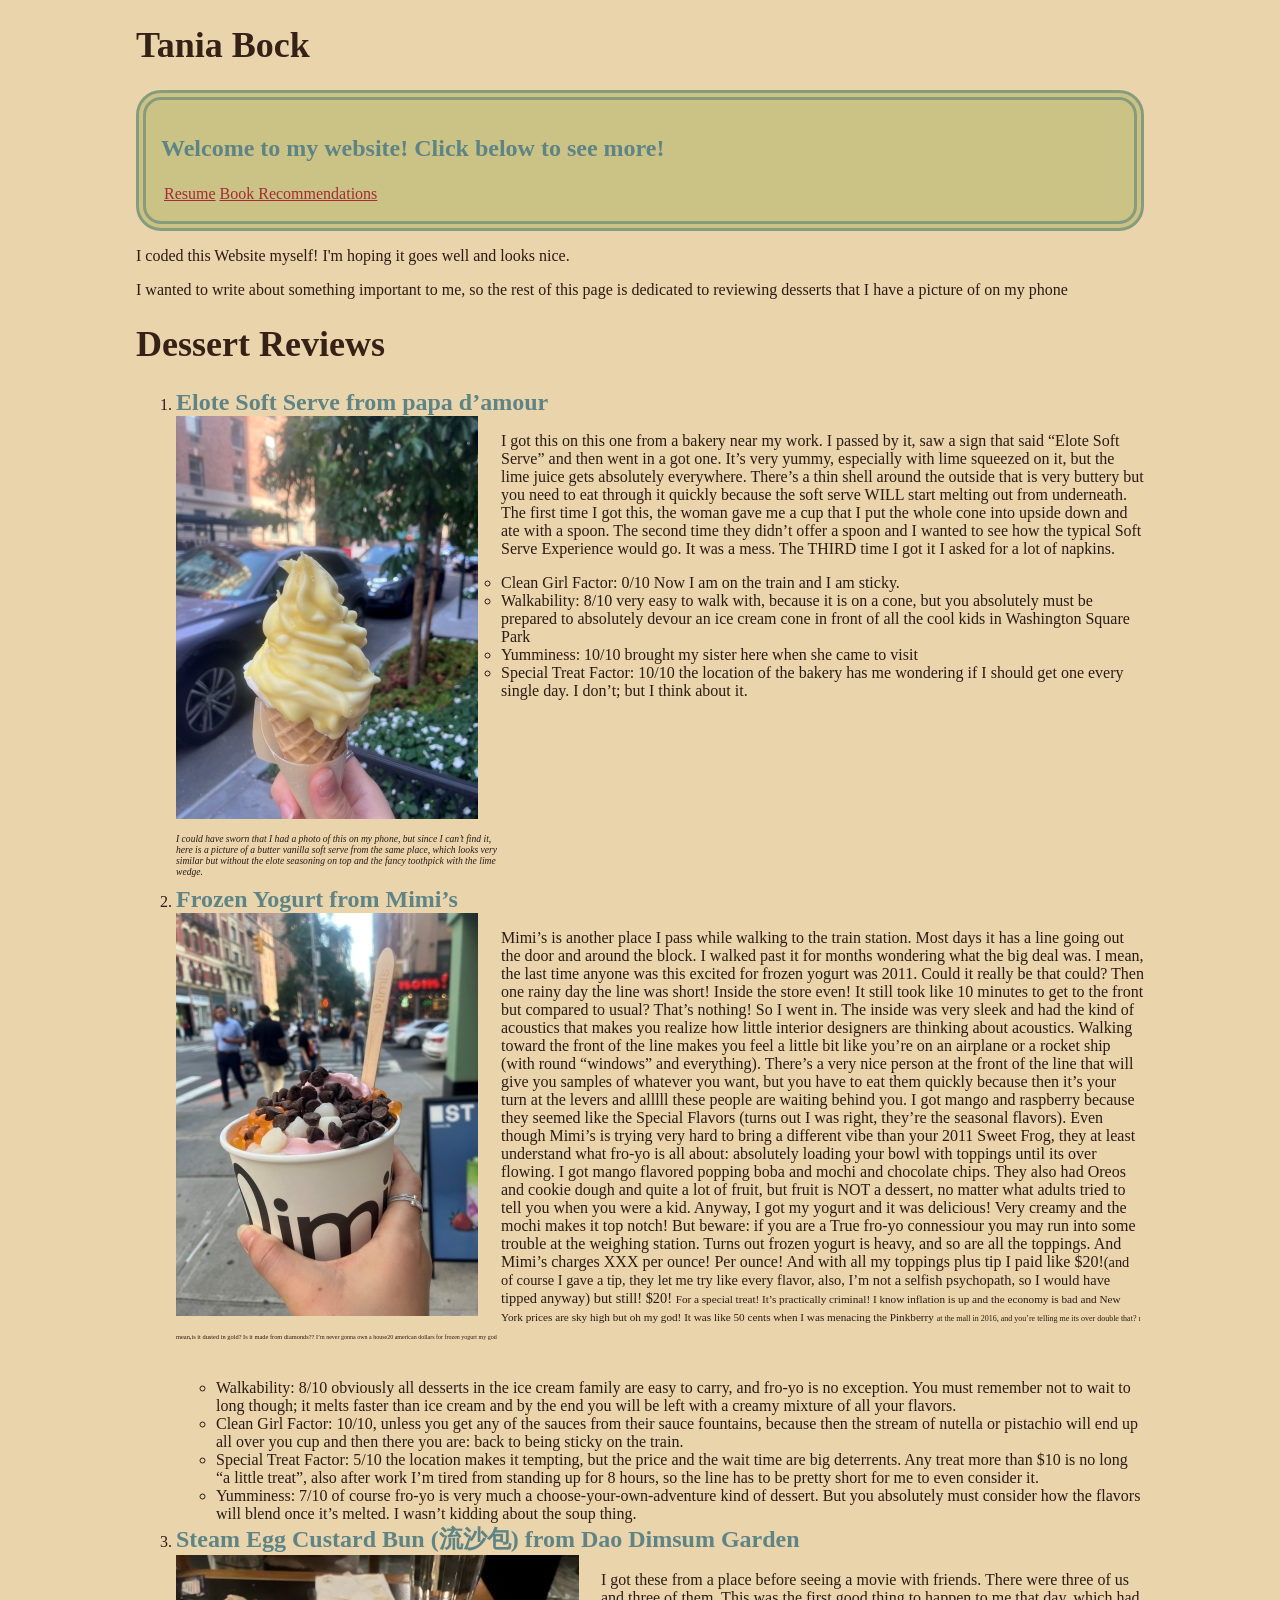
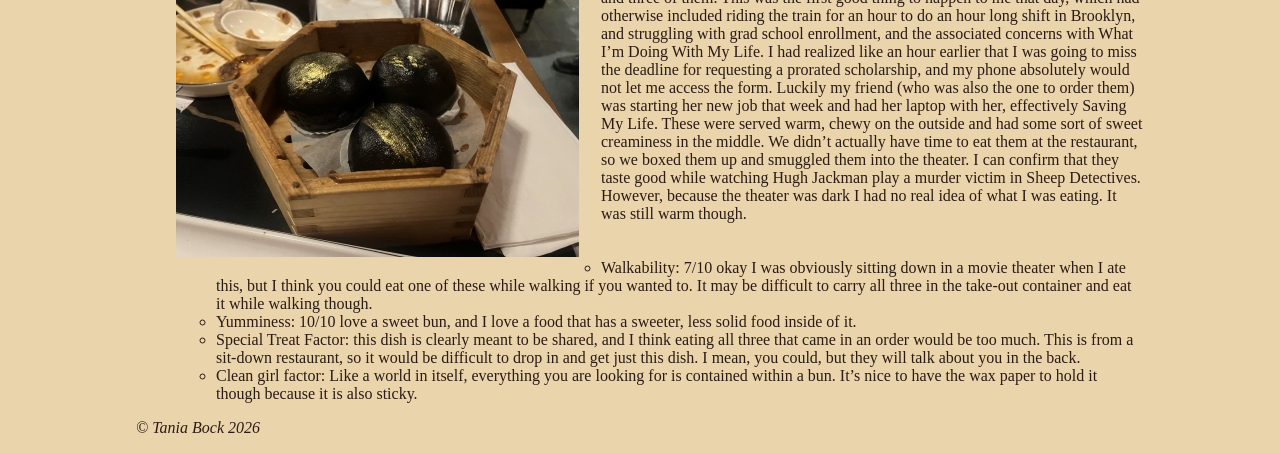
<file: Webbasicsproject/index.html>
<!DOCTYPE html>
<html lang=en>
<head>
<meta name="viewport" content="width=device-width, 
initial-scale=1.0">
<meta charset="UTF-8">
<link rel="stylesheet" href="StyleSheet.css">
<title>Home Page</title>
</head>
<body>
<h1>Tania Bock</h1>
<div class="menu">
<h2>Welcome to my website! Click below to see more!</h2>
    <table>
    <tr>
        <td>
            <a href="resume.html">Resume</a></td>
        <td>
            <a href="BookRecs.html">Book Recommendations</a>
        </td>
    </tr>
    </table>
</div>
    <p>
        I coded this Website myself! I'm hoping it goes well and looks nice.
    </p>
    <p>
    I wanted to write about something important to me, so the rest of this page is dedicated to reviewing desserts that I have a picture of on my phone
    </p>
  
   <h1 class="desserttitle">
    Dessert Reviews</h1>
   <ol>
    <li>
     <div class="dessertname">
        Elote Soft Serve from papa d&rsquo;amour
     </div>
     <div class="dessertimage">
        <a href="https://www.papadamourny.com/"> 
            <img src="images/softserve1.jpg" alt= "swirl of vanilla soft serve on a cone, city street in the background">
            </a>
        <p id="dessertcaption">I could have sworn that I had a photo of this on my phone, but since I can’t find it, here is a picture of a butter vanilla soft serve from the same place, which looks very similar but without the elote seasoning on top and the fancy toothpick with the lime wedge. </p>
     </div>
     <div class="dessertdescription">
        <p> 
        I got this on this one from a bakery near my work. I passed by it, saw a sign that said “Elote Soft Serve” and then went in a got one.  It&rsquo;s very yummy, especially with lime squeezed on it, but the lime juice gets absolutely everywhere. There&rsquo;s a thin shell around the outside that is very buttery but you need to eat through it quickly because the soft serve WILL start melting out from underneath. The first time I got this, the woman gave me a cup that I put the whole cone into upside down and ate with a spoon. The second time they didn&rsquo;t offer a spoon and I wanted to see how the typical Soft Serve Experience would go. It was a mess. The THIRD time I got it I asked for a lot of napkins. 
        </p>
        <ul>
            <li>Clean Girl Factor: 0/10 Now I am on the train and I am sticky.</li>
            <li>Walkability: 8/10 very easy to walk with, because it is on a cone, but you absolutely must be prepared to absolutely devour an ice cream cone in front of all the cool kids in Washington Square Park</li>
            <li>Yumminess: 10/10 brought my sister here when she came to visit</li>
            <li>Special Treat Factor: 10/10 the location of the bakery has me wondering if I should get one every single day. I don&rsquo;t; but I think about it.</li>
         </ul>
     </div>
    </li>
    <li> 
         <div class="dessertname">
            Frozen Yogurt from Mimi&rsquo;s
         </div>
      
     <div class="dessertimage">
        <a href="https://mimis.nyc/">
            <img src="images/frozenyogurt1.jpg" alt="large white cup held with a city street in the background. It is piled over the top with pink frozen yogurt and toppings">
        </a>
     </div>
     <p class="dessertdescription">
        Mimi&rsquo;s is another place I pass while walking to the train station. Most days it has a line going out the door and around the block. I walked past it for months wondering what the big deal was. I mean, the last time anyone was this excited for frozen yogurt was 2011. Could it really be that could? Then one rainy day the line was short! Inside the store even! It still took like 10 minutes to get to the front but compared to usual? That&rsquo;s nothing! So I went in. The inside was very sleek and had the kind of acoustics that makes you realize how little interior designers are thinking about acoustics. Walking toward the front of the line makes you feel a little bit like you&rsquo;re on an airplane or a rocket ship (with round “windows” and everything). There&rsquo;s a very nice person at the front of the line that will give you samples of whatever you want, but you have to eat them quickly because then it&rsquo;s your turn at the levers and alllll these people are waiting behind you. I got mango and raspberry because they seemed like the Special Flavors (turns out I was right, they&rsquo;re the seasonal flavors). Even though Mimi&rsquo;s is trying very hard to bring a different vibe than your 2011 Sweet Frog, they at least understand what fro-yo is all about: absolutely loading your bowl with toppings until its over flowing. I got mango flavored popping boba and mochi and chocolate chips. They also had Oreos and cookie dough and quite a lot of fruit, but fruit is NOT a dessert, no matter what adults tried to tell you when you were a kid. Anyway, I got my yogurt and it was delicious! Very creamy and the mochi makes it top notch! But beware: if you are a True fro-yo connessiour you may run into some trouble at the weighing station. Turns out frozen yogurt is heavy, and so are all the toppings. And Mimi&rsquo;s charges XXX per ounce! Per ounce! And with all my toppings plus tip I paid like $20!<span id=small1>(and of course I gave a tip, they let me try like every flavor, also, I&rsquo;m not a selfish psychopath, so I would have tipped anyway) but still! $20! </span><span id=small2>For a special treat! It&rsquo;s practically criminal! I know inflation is up and the economy is bad and New York prices are sky high but oh my god! It was like 50 cents when I was menacing the Pinkberry </span><span id=small3>at the mall in 2016, and you&rsquo;re telling me its over double that? </span><span id=small4>I mean,is it dusted in gold? Is it made from diamonds?? </span><span id=small5>I&rsquo;m never gonna own a house</span><span id=small6>20 american dollars for frozen yogurt my god</span>
     </p>
        <ul>
            <li>
                Walkability: 8/10 obviously all desserts in the ice cream family are easy to carry, and fro-yo is no exception. You must remember not to wait to long though; it melts faster than ice cream and by the end you will be left with a creamy mixture of all your flavors.
            </li>
            <li>
                Clean Girl Factor: 10/10, unless you get any of the sauces from their sauce fountains, because then the stream of nutella or pistachio will end up all over you cup and then there you are: back to being sticky on the train.
            </li>
            <li>
                Special Treat Factor: 5/10 the location makes it tempting, but the price and the wait time are big deterrents. Any treat more than $10 is no long “a little treat”, also after work I&rsquo;m tired from standing up for 8 hours, so the line has to be pretty short for me to even consider it.
            </li>
            <li>
                Yumminess: 7/10 of course fro-yo is very much a choose-your-own-adventure kind of dessert. But you absolutely must consider how the flavors will blend once it&rsquo;s melted. I wasn&rsquo;t kidding about the soup thing. 
            </li>
        </ul>
    </li>
    <li>
     <div class="dessertname">
        Steam Egg Custard Bun (流沙包) from Dao Dimsum Garden
    </div>
     <div id="dessertimagewide">
            <a href="https://www.daodimsum.com/">
                <img src="images/buns1.jpg" alt="a poorly lit photo of three buns in a steam basket. the buns are dark and have a gold decoration on top" width="403" height="302">
            </a>
     </div>
     <p class="dessertdescription">
        I got these from a place before seeing a movie with friends. There were three of us and three of them. This was the first good thing to happen to me that day, which had otherwise included riding the train for an hour to do an hour long shift in Brooklyn, and struggling with grad school enrollment, and the associated concerns with What I&rsquo;m Doing With My Life. I had realized like an hour earlier that I was going to miss the deadline for requesting a prorated scholarship, and my phone absolutely would not let me access the form. Luckily my friend (who was also the one to order them) was starting her new job that week and had her laptop with her, effectively Saving My Life. These were served warm, chewy on the outside and had some sort of sweet creaminess in the middle. We didn&rsquo;t actually have time to eat them at the restaurant, so we boxed them up and smuggled them into the theater. I can confirm that they taste good while watching Hugh Jackman play a murder victim in Sheep Detectives. However, because the theater was dark I had no real idea of what I was eating. It was still warm though.
        </p>
        <ul>
            <li>Walkability: 7/10 okay I was obviously sitting down in a movie theater when I ate this, but I think you could eat one of these while walking if you wanted to. It may be difficult to carry all three in the take-out container and eat it while walking though.</li>
            <li>Yumminess: 10/10 love a sweet bun, and I love a food that has a sweeter, less solid food inside of it. </li>
            <li>Special Treat Factor: this dish is clearly meant to be shared, and I think eating all three that came in an order would be too much. This is from a sit-down restaurant, so it would be difficult to drop in and get just this dish. I mean, you could, but they will talk about you in the back.</li>
            <li>Clean girl factor: Like a world in itself, everything you are looking for is contained within a bun. It&rsquo;s nice to have the wax paper to hold it though because it is also sticky.</li>
        </ul>
    </li>
   </ol>
 <div class="footer">
     <p class="copyright">&copy; Tania Bock 2026</p>
 </div>
</body>
</html>
</file>
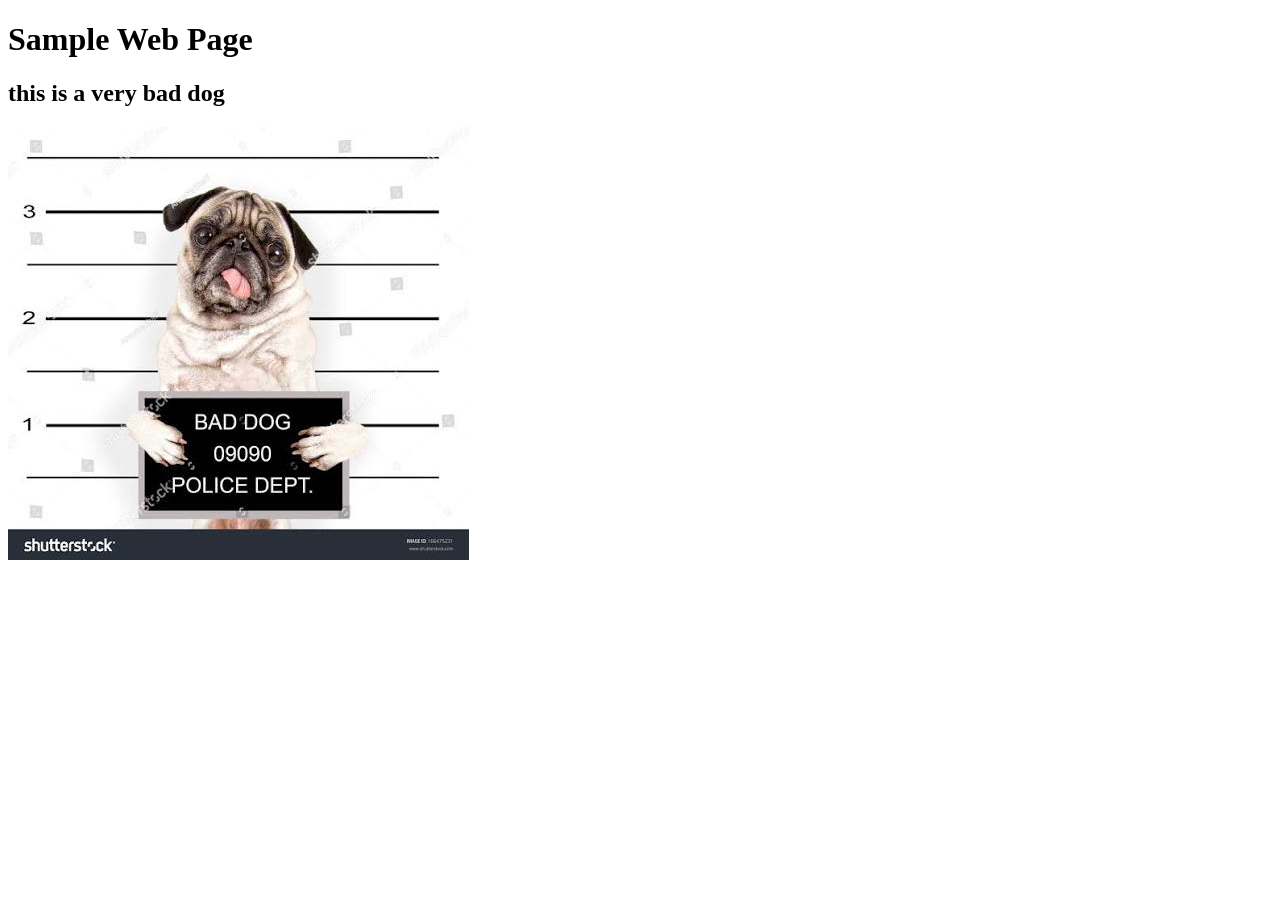
<file: week7/index.html>
<!DOCTYPE html>
<html>
<head>
	<meta charset="UTF-8">
        <title>week 7 excercise</title> 
</head>
<body> 
<h1>Sample Web Page</h1>
<h2>this is a very bad dog</h2>
<img src= "images/baddog.jpg" alt= "a pug being arrested">
</body>
</file>
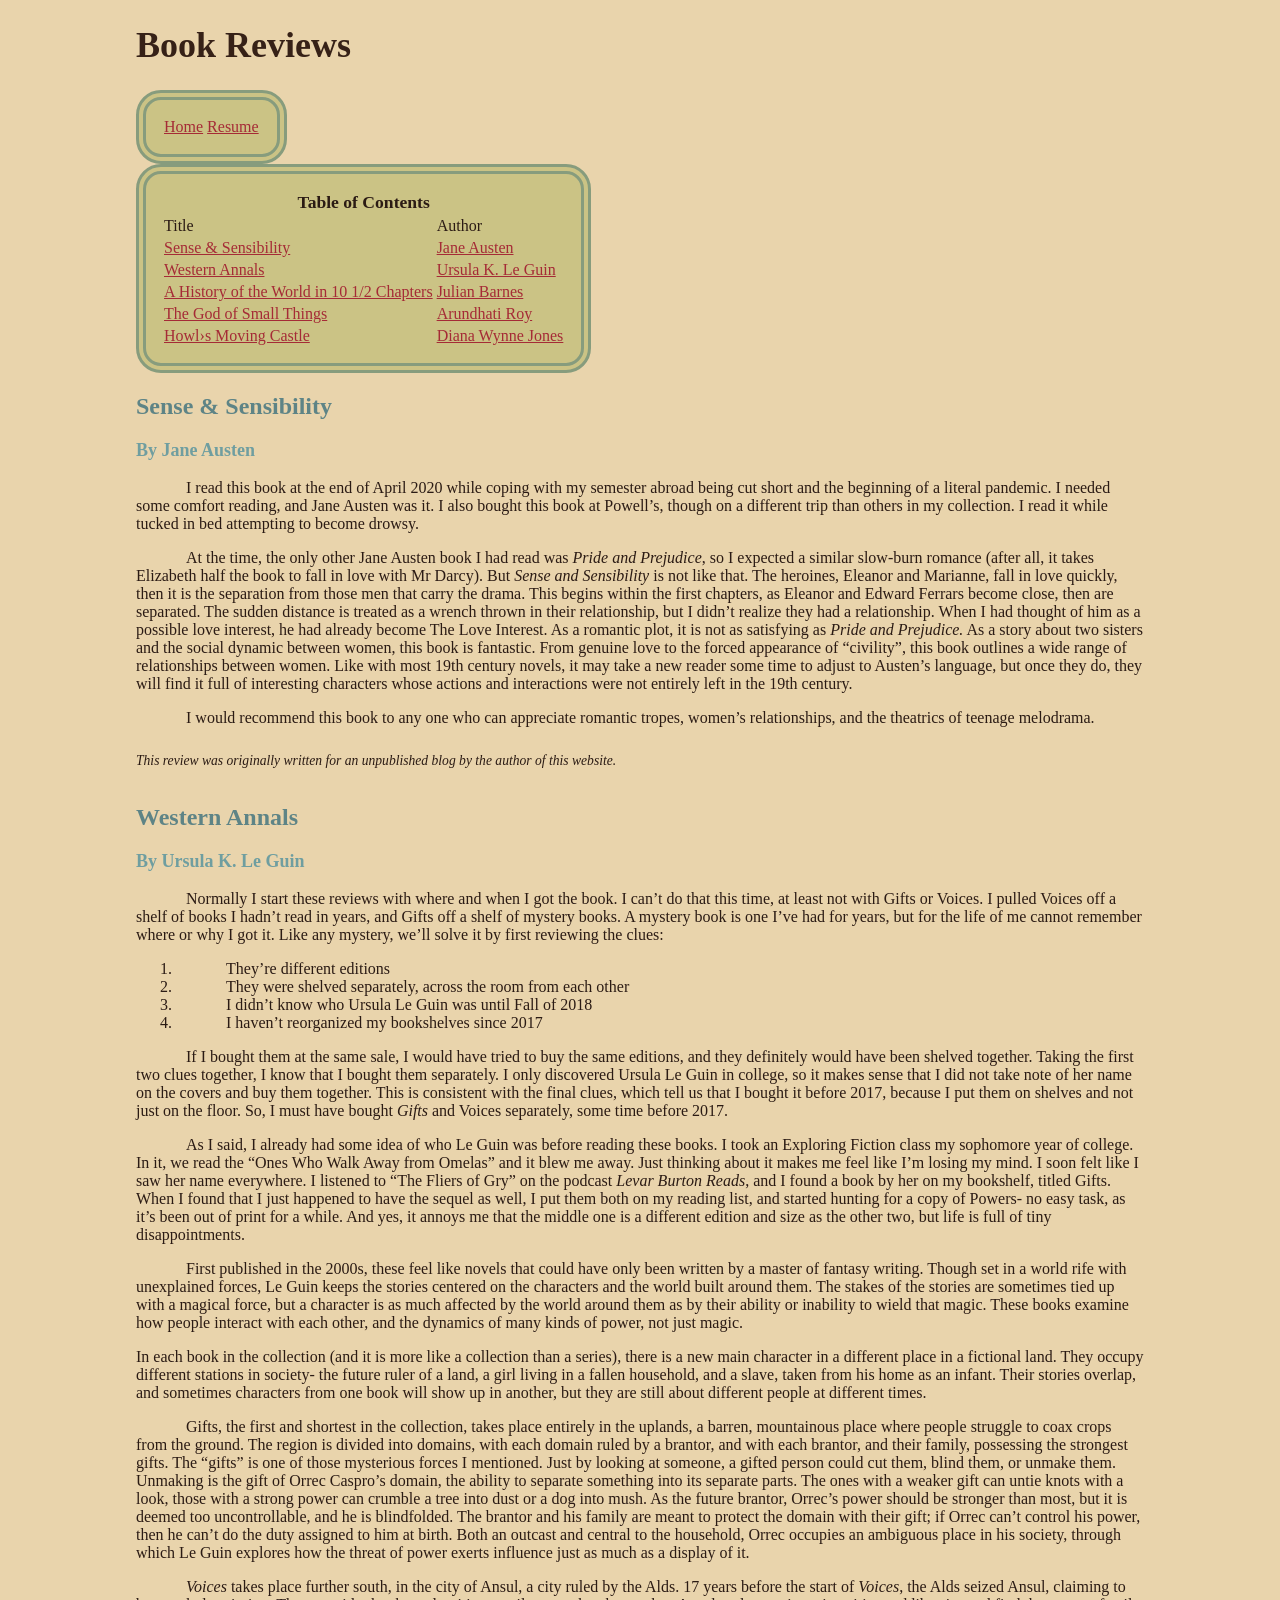
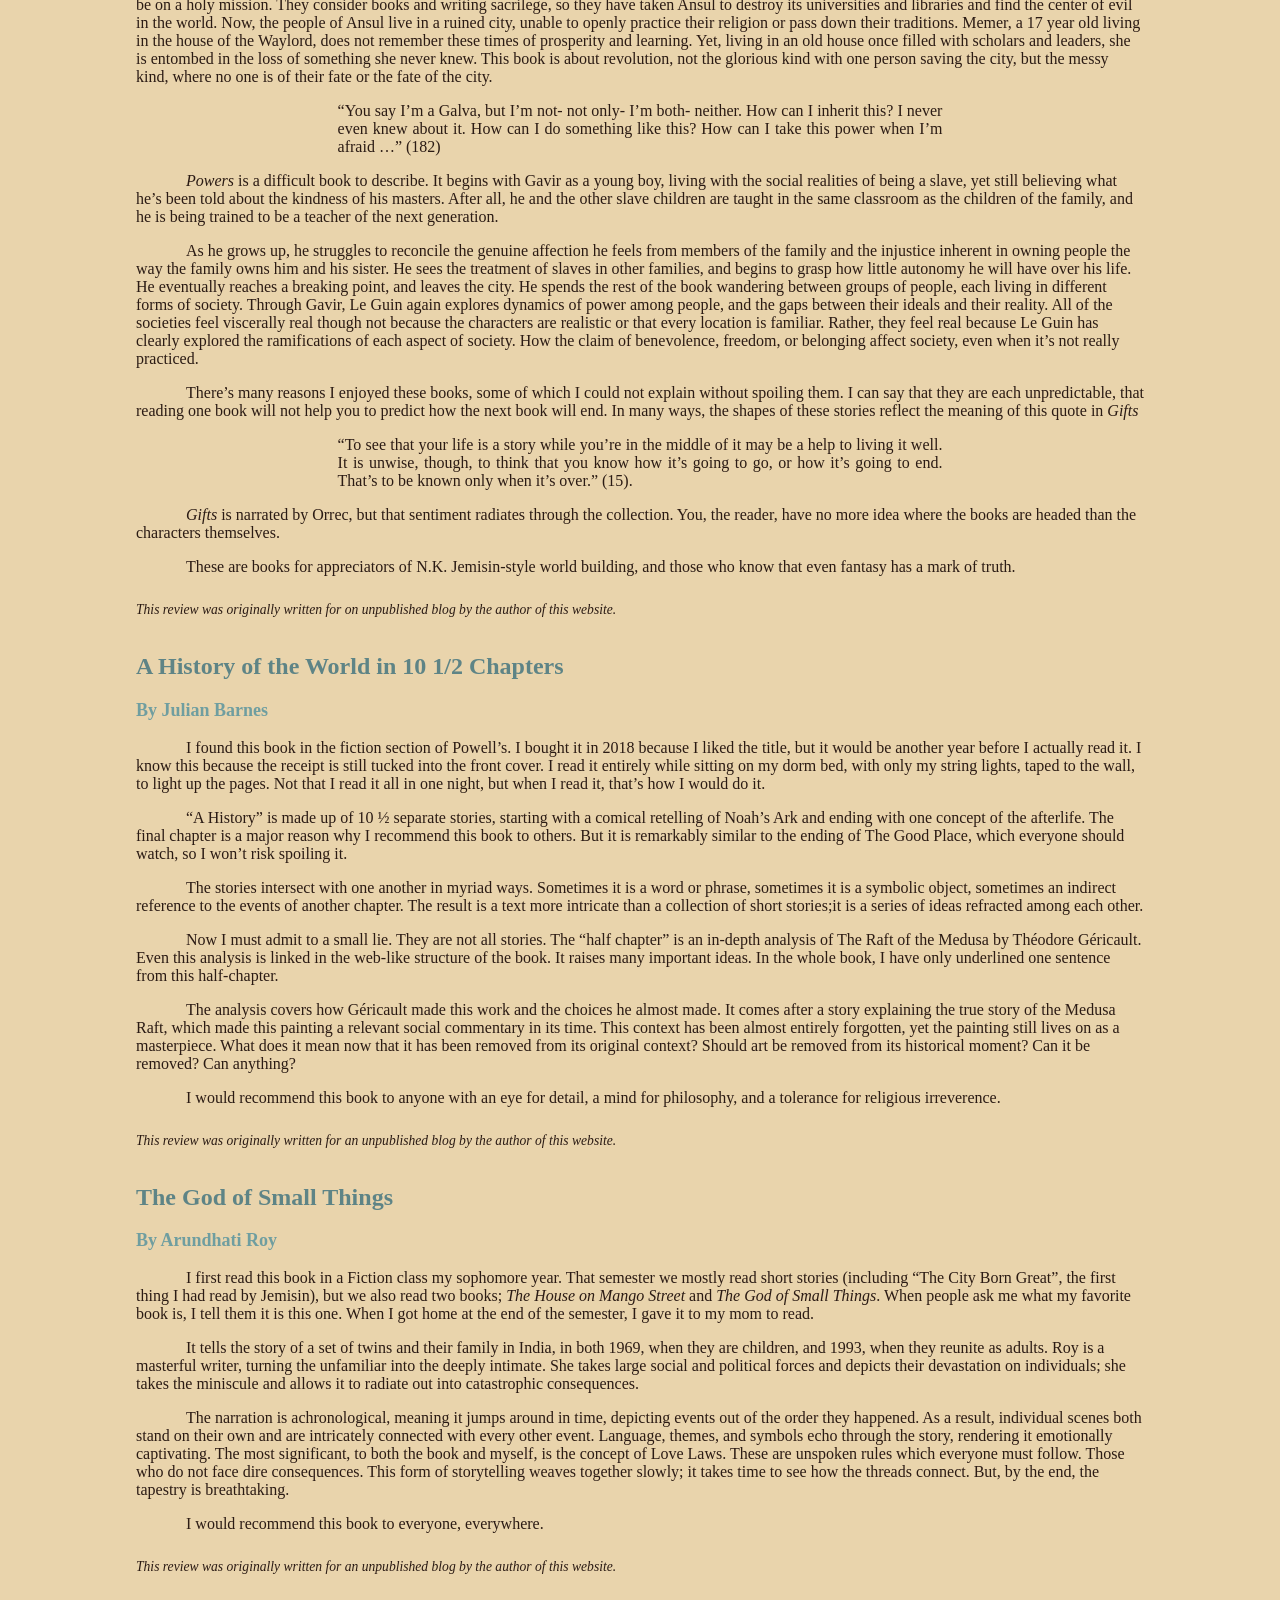
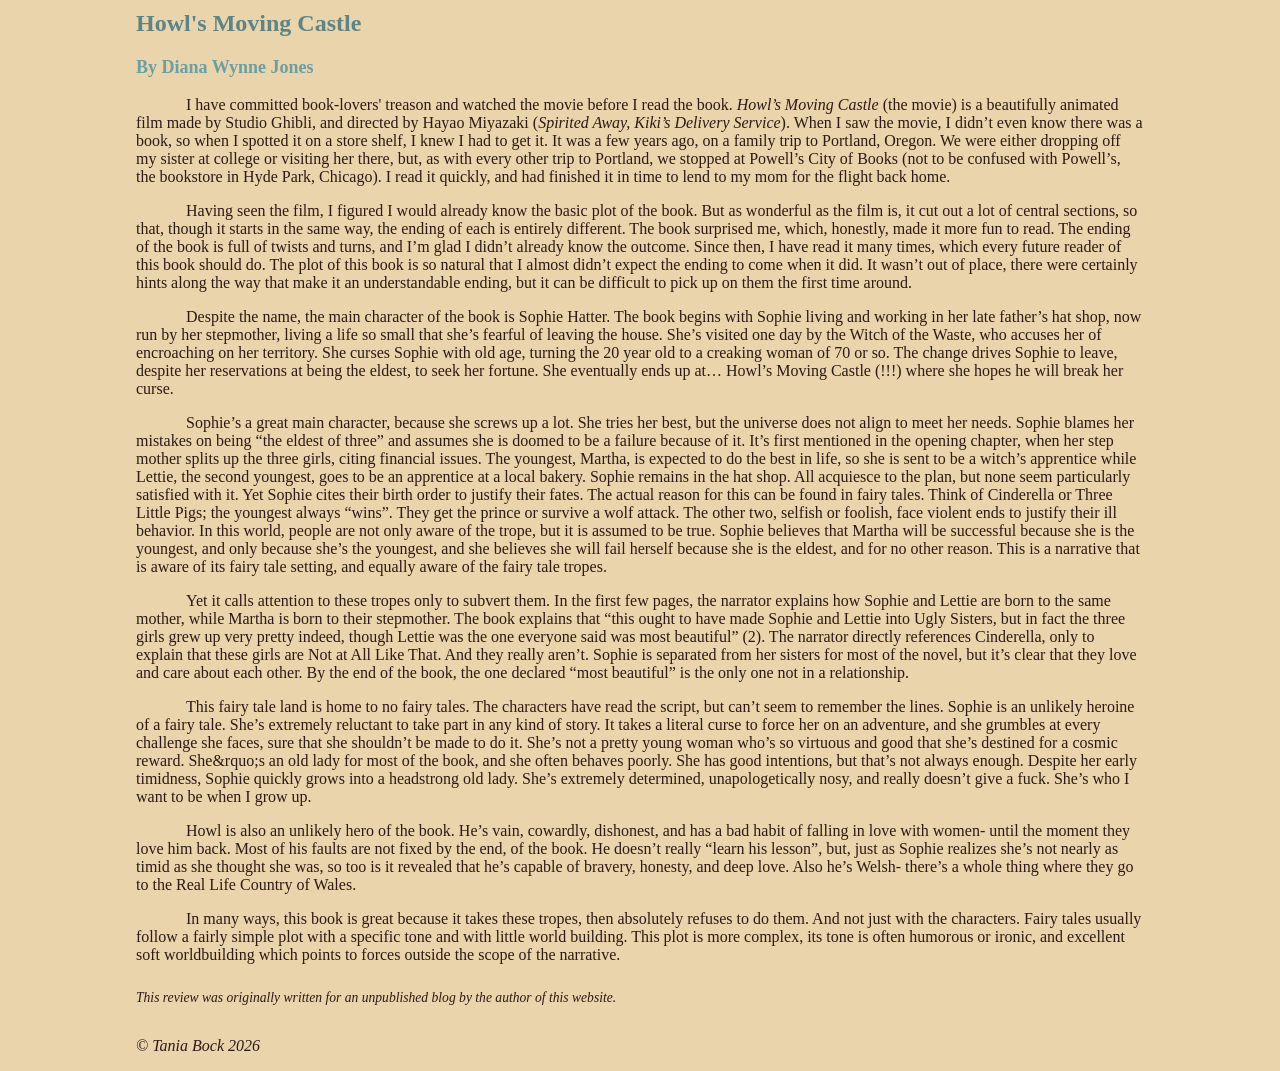
<file: Webbasicsproject/BookRecs.html>
<!DOCTYPE html>
<html lang=en>
<head>
<meta name="viewport" content="width=device-width, 
initial-scale=1.0">
<meta charset="UTF-8">
<link rel="stylesheet" type="text/css" href="StyleSheet.css">
<title>Book Reviews</title>
</head>
<body>
<h1>Book Reviews</h1>
<table class="menu">
    <tr>
        <td>
            <a href="index.html">Home</a></td>
        <td>
            <a href="resume.html">Resume</a>
        </td>
    </tr>
</table>
    <table id="booktable">
        <tr> 
            <td colspan="2" class="tabletitle">Table of Contents</td> 
        </tr>
        <tr>
            <td>Title</td>
            <td>Author</td>
        </tr>
        <tr>
            <td> <a href="#ss">Sense & Sensibility</a></td>
            <td> <a href="https://en.wikipedia.org/wiki/Jane_Austen">Jane Austen</a></td>
        </tr>
        <tr>
            <td>
                <a href="#wa">Western Annals</a>
            </td>
            <td>
                <a href="https://en.wikipedia.org/wiki/Ursula_K._Le_Guin">Ursula K. Le Guin</a>
            </td>
        </tr>
        <tr>
            <td>
                <a href="#hoftw">A History of the World in 10 1/2 Chapters</a>
            </td>
            <td>
                <a href="https://en.wikipedia.org/wiki/Julian_Barnes">Julian Barnes</a>
            </td>
        </tr>
        <tr>
            <td>
                <a href="#tgost">The God of Small Things</a>
            </td>
            <td>
                <a href="https://en.wikipedia.org/wiki/Arundhati_Roy">Arundhati Roy</a>
            </td>
        </tr>
        <tr> 
            <td>
                <a href="#hmc">Howl&rsaquo;s Moving Castle</a>
            </td>
            <td>
                <a href="https://en.wikipedia.org/wiki/Diana_Wynne_Jones">Diana Wynne Jones</a>
            </td>
        </tr>
    </table>

    <h2 id="ss">Sense & Sensibility</h2>
    <h3>By Jane Austen</h3>
 <div class="indent">
       <p> I read this book at the end of April 2020 while coping with my semester abroad being cut short and the beginning of a literal pandemic. I needed some comfort reading, and Jane Austen was it. I also bought this book at Powell&rsquo;s, though on a different trip than others in my collection. I read it while tucked in bed attempting to become drowsy.
    </p> 
    <p>
        At the time, the only other Jane Austen book I had read was <span class=title>Pride and Prejudice</span>, so I expected a similar slow-burn romance (after all, it takes Elizabeth half the book to fall in love with Mr Darcy). But <span class=title>Sense and Sensibility</span> is not like that. The heroines, Eleanor and Marianne, fall in love quickly, then it is the separation from those men that carry the drama. This begins within the first chapters, as Eleanor and Edward Ferrars become close, then are separated. The sudden distance is treated as a wrench thrown in their relationship, but I didn&rsquo;t realize they had a relationship. When I had thought of him as a possible love interest, he had already become The Love Interest. As a romantic plot, it is not as satisfying as <span class=title>Pride and Prejudice.</span> As a story about two sisters and the social dynamic between women, this book is fantastic. From genuine love to the forced appearance of “civility”, this book outlines a wide range of relationships between women. Like with most 19th century novels, it may take a new reader some time to adjust to Austen&rsquo;s language, but once they do, they will find it full of interesting characters whose actions and interactions were not entirely left in the 19th century.
    </p>
    <p>
        I would recommend this book to any one who can appreciate romantic tropes, women&rsquo;s relationships, and the theatrics of teenage melodrama.
    </p>
 </div>
    <div class="blogorigin">This review was originally written for an unpublished blog by the author of this website.</div>
    
    <h2 id="wa">Western Annals</h2>
    <h3>By Ursula K. Le Guin</h3>
 <div class="indent">
    <p>
        Normally I start these reviews with where and when I got the book. I can&rsquo;t do that this time, at least not with <span class=”title”>Gifts</span> or <span class=”title”>Voices</span>. I pulled <span class=”title”>Voices</span> off a shelf of books I hadn&rsquo;t read in years, and <span class=”title”>Gifts</span> off a shelf of mystery books. A mystery book is one I&rsquo;ve had for years, but for the life of me cannot remember where or why I got it. Like any mystery, we&rsquo;ll solve it by first reviewing the clues:
    </p>
    <ol>
        <li>They&rsquo;re different editions</li>
        <li>They were shelved separately, across the room from each other</li>
        <li>I didn&rsquo;t know who Ursula Le Guin was until Fall of 2018</li>
        <li>I haven&rsquo;t reorganized my bookshelves since 2017</li>
    </ol>
    <p>
        If I bought them at the same sale, I would have tried to buy the same editions, and they definitely would have been shelved together. Taking the first two clues together, I know that I bought them separately. I only discovered Ursula Le Guin in college, so it makes sense that I did not take note of her name on the covers and buy them together. This is consistent with the final clues, which tell us that I bought it before 2017, because I put them on shelves and not just on the floor. So, I must have bought <span class="title">Gifts</span> and Voices separately, some time before 2017. 
    </p>
    <p>
        As I said, I already had some idea of who Le Guin was before reading these books. I took an Exploring Fiction class my sophomore year of college. In it, we read the “Ones Who Walk Away from Omelas” and it blew me away. Just thinking about it makes me feel like I&rsquo;m losing my mind. I soon felt like I saw her name everywhere. I listened to “The Fliers of Gry” on the podcast <span class="title">Levar Burton Reads</span>, and I found a book by her on my bookshelf, titled Gifts. When I found that I just happened to have the sequel as well, I put them both on my reading list, and started hunting for a copy of Powers- no easy task, as it&rsquo;s been out of print for a while. And yes, it annoys me that the middle one is a different edition and size as the other two, but life is full of tiny disappointments. 
    </p>
    <p>
        First published in the 2000s, these feel like novels that could have only been written by a master of fantasy writing. Though set in a world rife with unexplained forces, Le Guin keeps the stories centered on the characters and the world built around them. The stakes of the stories are sometimes tied up with a magical force, but a character is as much affected by the world around them as by their ability or inability to wield that magic. These books examine how people interact with each other, and the dynamics of many kinds of power, not just magic. 
    </p>
        In each book in the collection (and it is more like a collection than a series), there is a new main character in a different place in a fictional land. They occupy different stations in society- the future ruler of a land, a girl living in a fallen household, and a slave, taken from his home as an infant. Their stories overlap, and sometimes characters from one book will show up in another, but they are still about different people at different times.  
	<p>
        Gifts, the first and shortest in the collection, takes place entirely in the uplands, a barren, mountainous place where people struggle to coax crops from the ground. The region is divided into domains, with each domain ruled by a brantor, and with each brantor, and their family, possessing the strongest gifts. The “gifts” is one of those mysterious forces I mentioned. Just by looking at someone, a gifted person could cut them, blind them, or unmake them. Unmaking is the gift of Orrec Caspro&rsquo;s domain, the ability to separate something into its separate parts. The ones with a weaker gift can untie knots with a look, those with a strong power can crumble a tree into dust or a dog into mush. As the future brantor, Orrec&rsquo;s power should be stronger than most, but it is deemed too uncontrollable, and he is blindfolded. The brantor and his family are meant to protect the domain with their gift; if Orrec can&rsquo;t control his power, then he can&rsquo;t do the duty assigned to him at birth. Both an outcast and central to the household, Orrec occupies an ambiguous place in his society, through which Le Guin explores how the threat of power exerts influence just as much as a display of it.
    </p>
    <p>
        <span class="title">Voices</span> takes place further south, in the city of Ansul, a city ruled by the Alds. 17 years before the start of <span class="title">Voices</span>, the Alds seized Ansul, claiming to be on a holy mission. They consider books and writing sacrilege, so they have taken Ansul to destroy its universities and libraries and find the center of evil in the world. Now, the people of Ansul live in a ruined city, unable to openly practice their religion or pass down their traditions. Memer, a 17 year old living in the house of the Waylord, does not remember these times of prosperity and learning. Yet, living in an old house once filled with scholars and leaders, she is entombed in the loss of something she never knew. This book is about revolution, not the glorious kind with one person saving the city, but the messy kind, where no one is of their fate or the fate of the city.
    </p>
    </div>
    <div class="quote">
        “You say I&rsquo;m a Galva, but I&rsquo;m not- not only- I&rsquo;m both- neither. How can I inherit this? I never even knew about it. How can I do something like this? How can I take this power when I&rsquo;m afraid …” (182)
	</div>
    <div class=indent>
    <p>
        <span class="title">Powers</span> is a difficult book to describe. It begins with Gavir as a young boy, living with the social realities of being a slave, yet still believing what he&rsquo;s been told about the kindness of his masters. After all, he and the other slave children are taught in the same classroom as the children of the family, and he is being trained to be a teacher of the next generation. 
	</p>
    <p>
        As he grows up, he struggles to reconcile the genuine affection he feels from members of the family and the injustice inherent in owning people the way the family owns him and his sister. He sees the treatment of slaves in other families, and begins to grasp how little autonomy he will have over his life. He eventually reaches a breaking point, and leaves the city. He spends the rest of the book wandering between groups of people, each living in different forms of society. Through Gavir, Le Guin again explores dynamics of power among people, and the gaps between their ideals and their reality. All of the societies feel viscerally real though not because the characters are realistic or that every location is familiar. Rather, they feel real because Le Guin has clearly explored the ramifications of each aspect of society. How the claim of benevolence, freedom, or belonging affect society, even when it&rsquo;s not really practiced. 
    </p>
    <p>
        There&rsquo;s many reasons I enjoyed these books, some of which I could not explain without spoiling them. I can say that they are each unpredictable, that reading one book will not help you to predict how the next book will end. In many ways, the shapes of these stories reflect the meaning of this quote in <span class="title">Gifts</span>
    </p>
    </div>
    <div class="quote">
        “To see that your life is a story while you&rsquo;re in the middle of it may be a help to living it well. It is unwise, though, to think that you know how it&rsquo;s going to go, or how it&rsquo;s going to end. That&rsquo;s to be known only when it&rsquo;s over.” (15).
    </div>
    <div class="indent">
    <p>
        <span class="title">Gifts</span> is narrated by Orrec, but that sentiment radiates through the collection. You, the reader, have no more idea where the books are headed than the characters themselves.
    </p>
    <p>
        These are books for appreciators of N.K. Jemisin-style world building, and those who know that even fantasy has a mark of truth. 
    </p>
 </div>
    <div class="blogorigin">This review was originally written for on unpublished blog by the author of this website.</div>
   
    <h2 id="hoftw"> A History of the World in 10 1/2 Chapters</h2> 
    <h3> By Julian Barnes</h3>
 <div class="indent">
    <p>
        I found this book in the fiction section of Powell&rsquo;s. I bought it in 2018 because I liked the title, but it would be another year before I actually read it. I know this because the receipt is still tucked into the front cover. I read it entirely while sitting on my dorm bed, with only my string lights, taped to the wall, to light up the pages. Not that I read it all in one night, but when I read it, that&rsquo;s how I would do it. 
    </p>
    <p>
        “A History” is made up of 10 ½ separate stories, starting with a comical retelling of Noah&rsquo;s Ark and ending with one concept of the afterlife. The final chapter is a major reason why I recommend this book to others. But it is remarkably similar to the ending of The Good Place, which everyone should watch, so I won&rsquo;t risk spoiling it. 
    </p>
    <p>
        The stories intersect with one another in myriad ways. Sometimes it is a word or phrase, sometimes it is a symbolic object, sometimes an indirect reference to the events of another chapter. The result is a text more intricate than a collection of short stories;it is a series of ideas refracted among each other.
    </p>
    <p>
        Now I must admit to a small lie. They are not all stories. The “half chapter” is an in-depth analysis of The Raft of the Medusa by Théodore Géricault. Even this analysis is linked in the web-like structure of the book. It raises many important ideas. In the whole book, I have only underlined one sentence from this half-chapter.
    </p>
    <p>
        The analysis covers how Géricault made this work and the choices he almost made. It comes after a story explaining the true story of the Medusa Raft, which made this painting a relevant social commentary in its time. This context has been almost entirely forgotten, yet the painting still lives on as a masterpiece. What does it mean now that it has been removed from its original context? Should art be removed from its historical moment? Can it be removed? Can anything?
    </p>
    <p>
        I would recommend this book to anyone with an eye for detail, a mind for philosophy, and a tolerance for religious irreverence.  
    </p>
 </div>
    <div class="blogorigin">This review was originally written for an unpublished blog by the author of this website.</div>

    <h2 id="tgost">The God of Small Things</h2>
    <h3>By Arundhati Roy</h3>
    <div class="indent">
    <p>
        I first read this book in a Fiction class my sophomore year. That semester we mostly read short stories (including “The City Born Great”, the first thing I had read by Jemisin), but we also read two books; <span class=title>The House on Mango Street</span> and <span class=title>The God of Small Things</span>. When people ask me what my favorite book is, I tell them it is this one. When I got home at the end of the semester, I gave it to my mom to read.
	</p>
    <p>
        It tells the story of a set of twins and their family in India, in both 1969, when they are children, and 1993, when they reunite as adults. Roy is a masterful writer, turning the unfamiliar into the deeply intimate. She takes large social and political forces and depicts their devastation on individuals; she takes the miniscule and allows it to radiate out into catastrophic consequences. 
    </p>
    <p>
        The narration is achronological, meaning it jumps around in time, depicting events out of the order they happened. As a result, individual scenes both stand on their own and are intricately connected with every other event. Language, themes, and symbols echo through the story, rendering it emotionally captivating. The most significant, to both the book and myself, is the concept of Love Laws. These are unspoken rules which everyone must follow. Those who do not face dire consequences. This form of storytelling weaves together slowly; it takes time to see how the threads connect. But, by the end, the tapestry is breathtaking. 
    </p>
    <p>
        I would recommend this book to everyone, everywhere.
    </p>
    </div>
    <p class="blogorigin">This review was originally written for an unpublished blog by the author of this website.</p>

    <h2 id="hmc">Howl's Moving Castle</h2>
    <h3>By Diana Wynne Jones</h3>
 <div class="indent">
        <p>
            I have committed book-lovers' treason and watched the movie before I read the book. <span class="title">Howl&rsquo;s Moving Castle</span> (the movie) is a beautifully animated film made by Studio Ghibli, and directed by Hayao Miyazaki (<span class="title">Spirited Away, Kiki&rsquo;s Delivery Service</span>). When I saw the movie, I didn&rsquo;t even know there was a book, so when I spotted it on a store shelf, I knew I had to get it. It was a few years ago, on a family trip to Portland, Oregon. We were either dropping off my sister at college or visiting her there, but, as with every other trip to Portland, we stopped at Powell&rsquo;s City of Books (not to be confused with Powell&rsquo;s, the bookstore in Hyde Park, Chicago). I read it quickly, and had finished it in time to lend to my mom for the flight back home. </p>
	    <p>
            Having seen the film, I figured I would already know the basic plot of the book. But as wonderful as the film is, it cut out a lot of central sections, so that, though it starts in the same way, the ending of each is entirely different. The book surprised me, which, honestly, made it more fun to read. The ending of the book is full of twists and turns, and I&rsquo;m glad I didn&rsquo;t already know the outcome. Since then, I have read it many times, which every future reader of this book should do. The plot of this book is so natural that I almost didn&rsquo;t expect the ending to come when it did. It wasn&rsquo;t out of place, there were certainly hints along the way that make it an understandable ending, but it can be difficult to pick up on them the first time around. 
        </p>
        <p>
           Despite the name, the main character of the book is Sophie Hatter. The book begins with Sophie living and working in her late father&rsquo;s hat shop, now run by her stepmother, living a life so small that she&rsquo;s fearful of leaving the house. She&rsquo;s visited one day by the Witch of the Waste, who accuses her of encroaching on her territory. She curses Sophie with old age, turning the 20 year old to a creaking woman of 70 or so. The change drives Sophie to leave, despite her reservations at being the eldest, to seek her fortune. She eventually ends up at… Howl&rsquo;s Moving Castle (!!!) where she hopes he will break her curse. 
        </p>
        <p>
            Sophie&rsquo;s a great main character, because she screws up a lot. She tries her best, but the universe does not align to meet her needs. Sophie blames her mistakes on being “the eldest of three” and assumes she is doomed to be a failure because of it. It&rsquo;s first mentioned in the opening chapter, when her step mother splits up the three girls, citing financial issues. The youngest, Martha, is expected to do the best in life, so she is sent to be a witch&rsquo;s apprentice while Lettie, the second youngest, goes to be an apprentice at a local bakery. Sophie remains in the hat shop. All acquiesce to the plan, but none seem particularly satisfied with it. Yet Sophie cites their birth order to justify their fates. The actual reason for this can be found in fairy tales. Think of Cinderella or Three Little Pigs; the youngest always “wins”. They get the prince or survive a wolf attack. The other two, selfish or foolish, face violent ends to justify their ill behavior. In this world, people are not only aware of the trope, but it is assumed to be true. Sophie believes that Martha will be successful because she is the youngest, and only because she&rsquo;s the youngest, and she believes she will fail herself because she is the eldest, and for no other reason. This is a narrative that is aware of its fairy tale setting, and equally aware of the fairy tale tropes. 
        </p>
        <p>
            Yet it calls attention to these tropes only to subvert them. In the first few pages, the narrator explains how Sophie and Lettie are born to the same mother, while Martha is born to their stepmother. The book explains that “this ought to have made Sophie and Lettie into Ugly Sisters, but in fact the three girls grew up very pretty indeed, though Lettie was the one everyone said was most beautiful” (2). The narrator directly references Cinderella, only to explain that these girls are Not at All Like That. And they really aren&rsquo;t. Sophie is separated from her sisters for most of the novel, but it&rsquo;s clear that they love and care about each other. By the end of the book, the one declared “most beautiful” is the only one not in a relationship. 
        </p>
        <p>
            This fairy tale land is home to no fairy tales. The characters have read the script, but can&rsquo;t seem to remember the lines. Sophie is an unlikely heroine of a fairy tale. She&rsquo;s extremely reluctant to take part in any kind of story. It takes a literal curse to force her on an adventure, and she grumbles at every challenge she faces, sure that she shouldn&rsquo;t be made to do it. She&rsquo;s not a pretty young woman who&rsquo;s so virtuous and good that she&rsquo;s destined for a cosmic reward. She&rquo;s an old lady for most of the book, and she often behaves poorly. She has good intentions, but that&rsquo;s not always enough. Despite her early timidness, Sophie quickly grows into a headstrong old lady. She&rsquo;s extremely determined, unapologetically nosy, and really doesn&rsquo;t give a fuck. She&rsquo;s who I want to be when I grow up. 
        </p>
        <p>
            Howl is also an unlikely hero of the book. He&rsquo;s vain, cowardly, dishonest, and has a bad habit of falling in love with women- until the moment they love him back. Most of his faults are not fixed by the end, of the book. He doesn&rsquo;t really “learn his lesson”, but, just as Sophie realizes she&rsquo;s not nearly as timid as she thought she was, so too is it revealed that he&rsquo;s capable of bravery, honesty, and deep love. Also he&rsquo;s Welsh- there&rsquo;s a whole thing where they go to the Real Life Country of Wales.
	    </p>
        <p>    
            In many ways, this book is great because it takes these tropes, then absolutely refuses to do them. And not just with the characters. Fairy tales usually follow a fairly simple plot with a specific tone and with little world building. This  plot is more complex, its tone is often humorous or ironic, and excellent soft worldbuilding which points to forces outside the scope of the narrative.
        </p>
 </div>
    <p class="blogorigin">This review was originally written for an unpublished blog by the author of this website.</p>
 <div class="footer">
     <p class="copyright">&copy; Tania Bock 2026</p>
 </div>	 
</body>
</html>
</file>
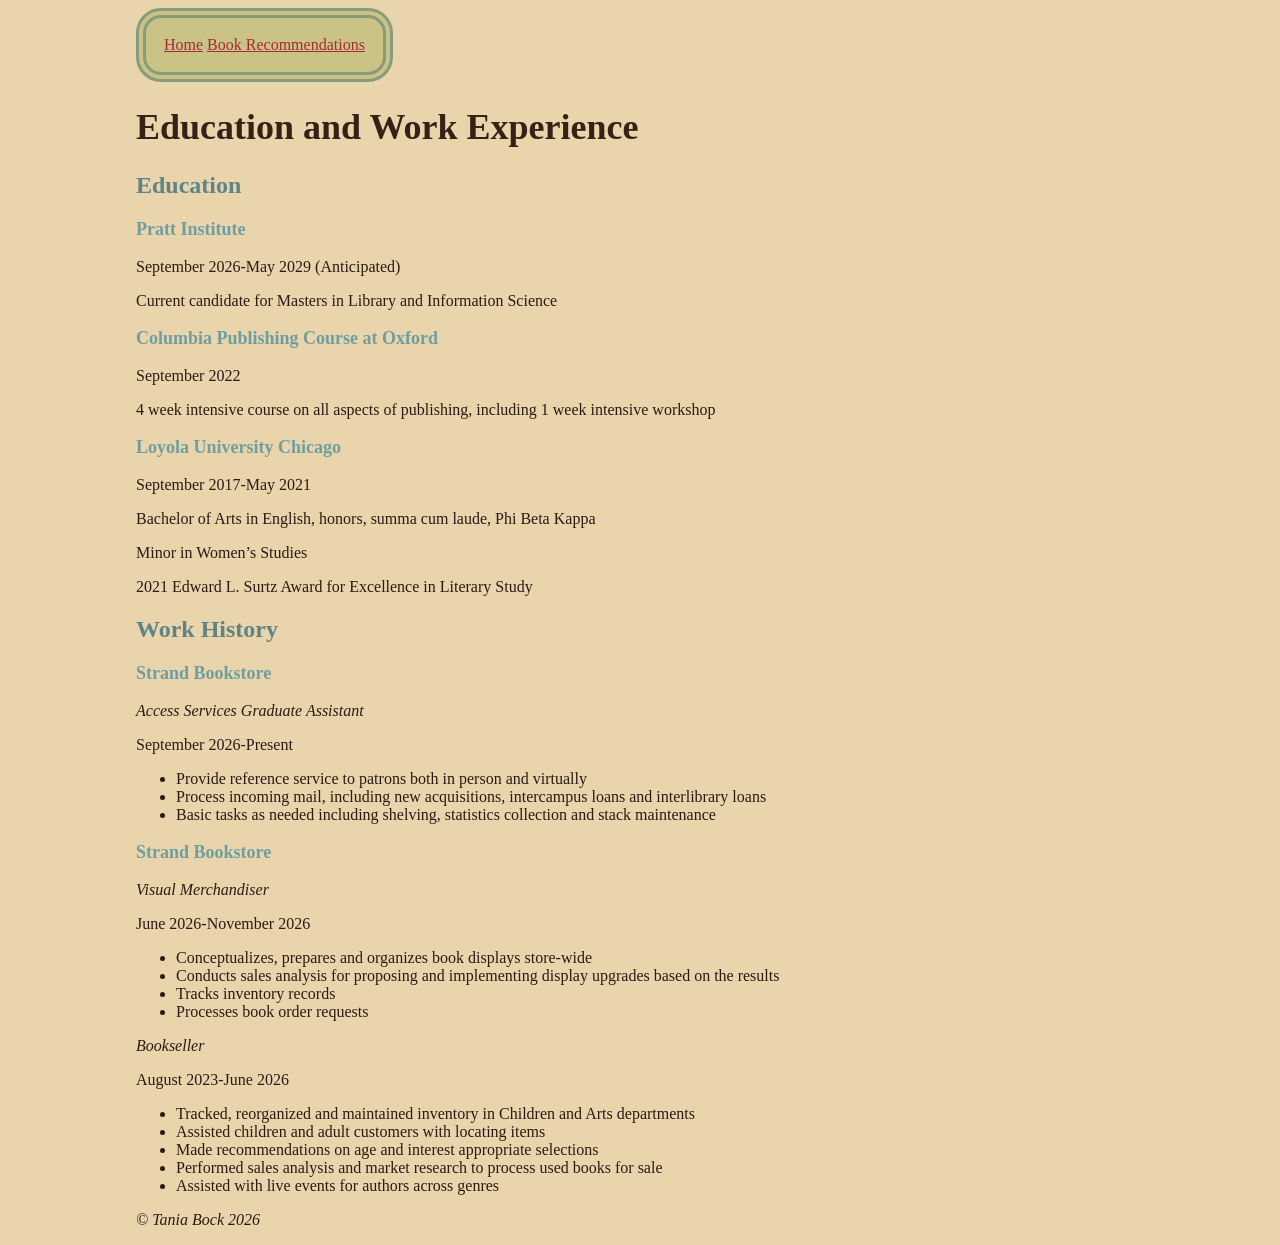
<file: Webbasicsproject/resume.html>
<!DOCTYPE html>
<html lang=en>
<head>
<meta name="viewport" content="width=device-width, 
initial-scale=1.0">
<meta charset="UTF-8">
<link rel="stylesheet" href="StyleSheet.css">
<title>Resume</title>
</head>
<body>
<table class="menu">
    <tr>
        <td>
            <a href="index.html">Home</a></td>
        <td>
            <a href="BookRecs.html">Book Recommendations</a>
        </td>
    </tr>
</table>
<h1>
    Education and Work Experience
</h1>
<h2>
    Education
</h2>
<h3 class="schoolname">
    Pratt Institute
</h3>
<p class="schoolyears">
    September 2026-May 2029 (Anticipated)
</p>
<p class="schoolinfo"> 
    Current candidate for Masters in Library and Information Science 
</p>

<h3 class="schoolname"> 
    Columbia Publishing Course at Oxford
</h3>
<p class="schoolyears">
    September 2022
</p>

<p class="schoolinfo">
    4 week intensive course on all aspects of publishing, including 1 week intensive workshop
</p>

<h3 class="schoolname">
    Loyola University Chicago
</h3>
<p class="schoolyears">
    September 2017-May 2021
</p>
<p class="schoolinfo">
    Bachelor of Arts in English, honors, summa cum laude, Phi Beta Kappa
</p>
<p class="schoolinfo">
    Minor in Women&rsquo;s Studies
</p>
<p class="schoolinfo">
2021 Edward L. Surtz Award for Excellence in Literary Study
</p>

<h2>Work History</h2>

<h3 class="companyname">
    Strand Bookstore
</h3>
<p class="jobtitle">
    Access Services Graduate Assistant
</p>
<p class="jobyears">
    September 2026-Present
</p>
<ul class="jobdescription">
    <li>Provide reference service to patrons both in person and virtually</li>
    <li>Process incoming mail, including new acquisitions, intercampus loans and interlibrary loans</li>
    <li>Basic tasks as needed including shelving, statistics collection and stack maintenance</li>
</ul>

<h3 class="companyname">
    Strand Bookstore
</h3>
<p class="jobtitle"> 
    Visual Merchandiser
</p>
<p class="jobyears">
    June 2026-November 2026
</p>
<ul class="jobdescription">
    <li>Conceptualizes, prepares and organizes book displays store-wide</li>
    <li>Conducts sales analysis for proposing and implementing display upgrades based on the results</li>
    <li>Tracks inventory records</li>
    <li>Processes book order requests</li>
</ul>

<p class="jobtitle">
    Bookseller
</p>
<p class="jobyears">
    August 2023-June 2026
</p>
<ul class="jobdescription">
    <li>Tracked, reorganized and maintained inventory in Children and Arts departments</li>
    <li>Assisted children and adult customers with locating items</li>
    <li>Made recommendations on age and interest appropriate selections</li>
    <li>Performed sales analysis and market research to process used books for sale</li>
    <li>Assisted with live events for authors across genres</li>
</ul>
<p class="copyright">&copy; Tania Bock 2026</p>
</body>
</html>
</file>
<file: Webbasicsproject/StyleSheet.css>
img {
    max-width: 100%; height: auto;
}
body{
    font-family:Georgia, Garamond, serif; 
    background-color:#e9d4ac; 
    color: #2B1B14;
    padding-left: 10%;
    padding-right: 10%;
    
}
a:link{
    color:#a52b36
}
a:visited{
    color:#631920
}
a:hover{
    color:#d2959a
}
h1{
    font-weight: bold; font-size:36px; color:#362117;
}
.dessertname, h2{
    font-weight:bold; font-size:24px; color: #5e8486;
}
h3{
    font-weight:bolder; font-size: 18px; color:#6f9ea0;
}
.copyright{
    font-style: italic;
}
.jobtitle{
    font-style:italic;
}
.blogorigin{
    font-style: italic; font-size: 85%; padding-top: 10px; padding-bottom: 15px;
}
.dessertname{
    clear:both;
}
.dessertimage{
    float:left; width: 325px;
}
#dessertimagewide{
    float:left; width:425px;
}
#dessertcaption{
    font-size: 60%; font-style: italic;
}
.dessertdescription{
    padding-bottom: 20px;
}
#small1 {
    font-size: 90%;
}
#small2{
    font-size:70%;
}
#small3{
    font-size:50%;
}
#small4{
    font-size:40%;
}
#small5{
    font-size:30%;
}
#small6{
    font-size:15%;
}
.menu, #booktable{
    border-style:double; border-radius:25px; border-width: 10px; border-color: #879c7d; background-color: #cbc385; padding:15px;
}
.tabletitle{
text-align: center; font-weight: bold; font-size: 110%;
}
.indent{
    text-indent: 50px;
}
.title{
    font-style: italic;
}
.quote{
    padding-left: 20%; padding-right:20%; text-align: justify;   
}
</file>
